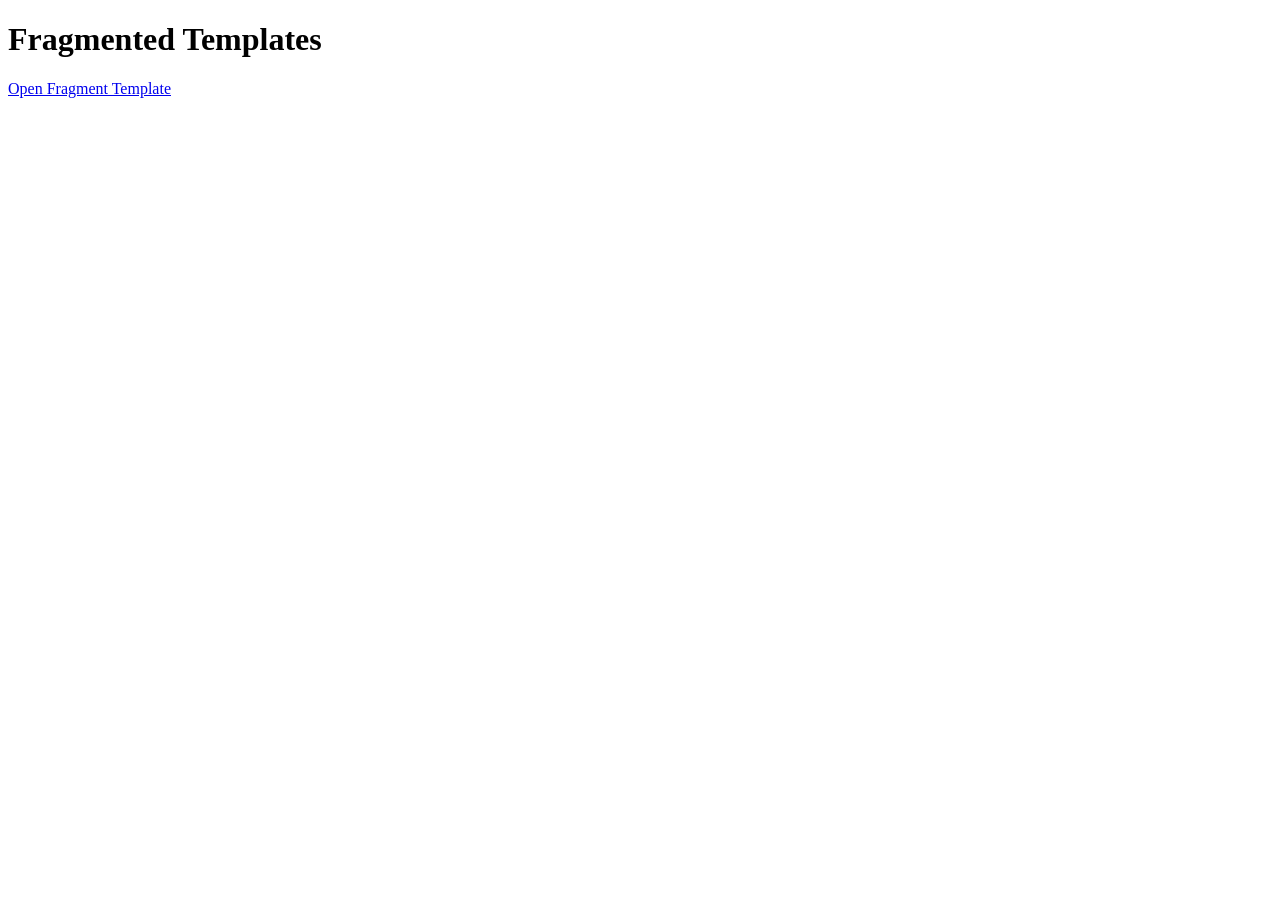
<file: index.html>
<!DOCTYPE html>
<html>
<head>
    <title>Fragmented Templates</title>
</head>
<body>

<h1>Fragmented Templates</h1>

<a href="template/fragment-template.html">
    Open Fragment Template
</a>

</body>
</html>
</file>
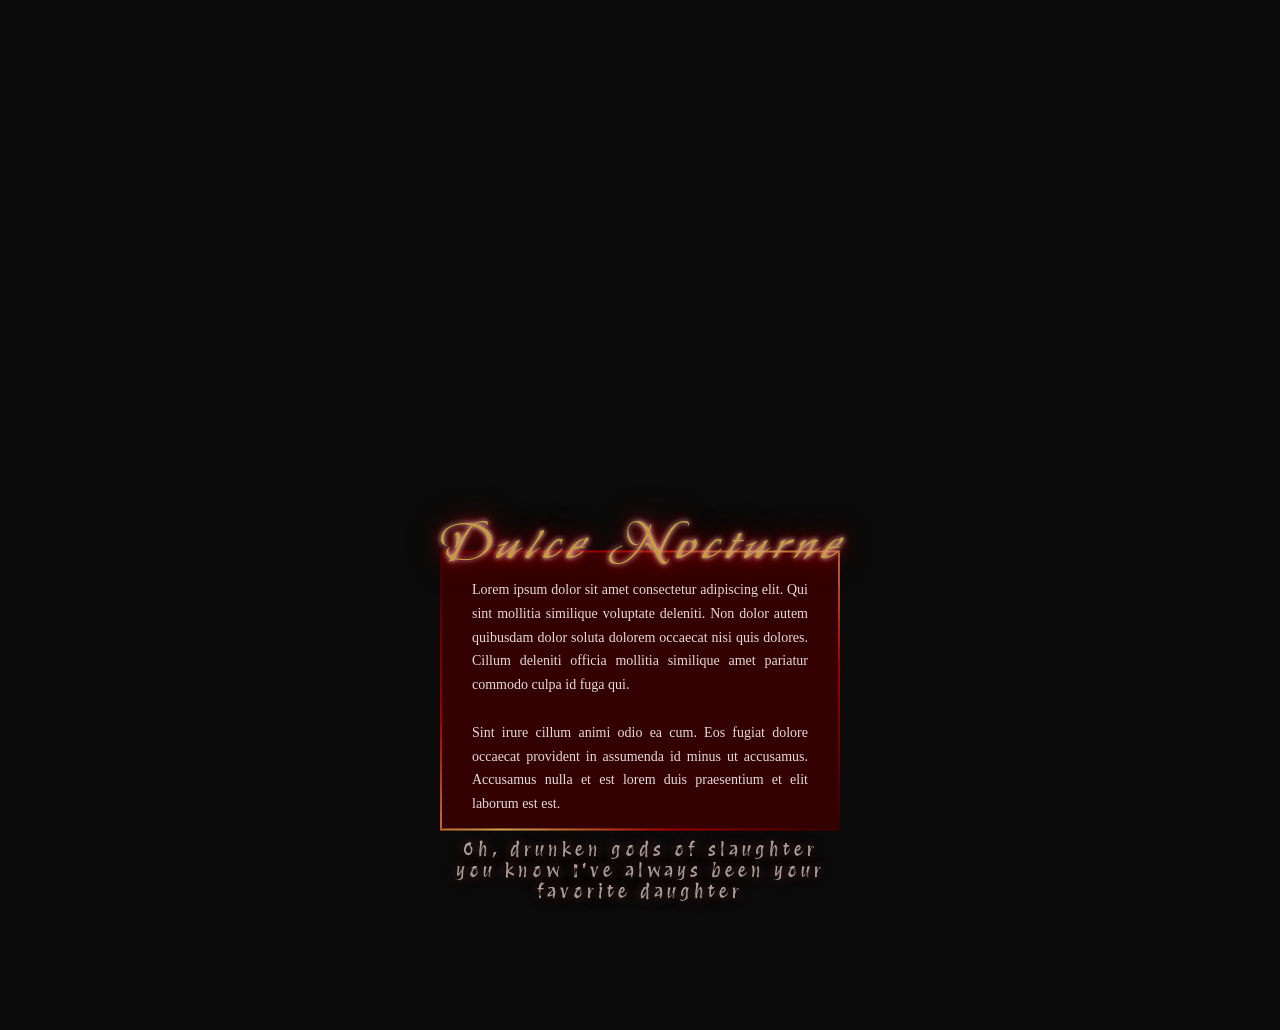
<file: template/fragment-template.html>
<!DOCTYPE html>
<html lang="en">

<head>

    <meta charset="UTF-8">
    <meta name="viewport" content="width=device-width, initial-scale=1.0">

    <title>Fragmented - Dulce Nocturne</title>

    <!-- GOOGLE FONTS -->
    <link rel="preconnect" href="https://fonts.googleapis.com">
    <link rel="preconnect" href="https://fonts.gstatic.com" crossorigin>

    <link
        href="https://fonts.googleapis.com/css2?family=My+Soul&family=Protest+Revolution&display=swap"
        rel="stylesheet"
    >

    <style>

        /* ==============================
           FRAGMENTED TEMPLATE
           ============================== */

        .fragmented {
            position: relative;
            width: 900px;
            height: 950px;
            margin: 40px auto;
            padding: 0;

            background-image: url("https://raw.githubusercontent.com/ghettobarbie18/fragmented/refs/heads/main/dulcebg%20(1).png");

            background-size: contain;
            background-position: center;
            background-repeat: no-repeat;
        }


        /* ==============================
           CONTENT AREA
           ============================== */

        .fragmented .content-area {
            position: absolute;

            width: 400px;

            left: 50%;
            top: 70%;

            margin: 0;
            padding: 0;

            transform: translate(-50%, -50%);
        }


        /* ==============================
           TITLE
           ============================== */

        .fragmented .title {
            display: block;

            width: 400px;
            height: auto;

            position: relative;

            left: 0;
            top: 0;

            margin: 0 0 -25px 0;
            padding: 0;

            box-sizing: border-box;

            text-align: center;

            color: #c89b3c;

            font-family: "My Soul", cursive;

            font-size: 50px;
            font-weight: 400;

            letter-spacing: 7px;

            white-space: nowrap;

            text-shadow:
                0 0 5px #ffffff,
                0 0 10px #c00000,
                0 0 20px #c00000,
                0 0 35px #700000;
        }


        /* ==============================
           TEXT BOX
           ============================== */

        .fragmented .content {
            display: block;

            width: 400px;
            min-width: 400px;
            max-width: 400px;

            height: 280px;
            min-height: 280px;
            max-height: 280px;

            margin: 0;

            padding: 25px 30px;

            box-sizing: border-box;

            background: rgba(57, 0, 0, 0.88);

            color: #e6dada;

            font-family: Georgia, "Times New Roman", serif;

            font-size: 14px;

            line-height: 1.7;

            text-align: justify;

            overflow-x: hidden;
            overflow-y: auto;

            border: 2px solid transparent;

            border-image:
                linear-gradient(
                    135deg,
                    #300000,
                    #a30000,
                    #d4a84f,
                    #a30000,
                    #300000
                ) 1;
        }


        /* ==============================
           QUOTE
           ============================== */

        .fragmented .quote {
            display: block;

            width: 400px;
            height: auto;

            position: relative;

            left: 0;
            top: 0;

            margin: 8px 0 0 0;
            padding: 0;

            box-sizing: border-box;

            text-align: center;

            color: #ad9c9a;

            font-family: "Protest Revolution", cursive;

            font-size: 18px;
            font-weight: 400;
            letter-spacing: 4px;

            white-space: normal;

            text-shadow:
                0 0 5px #000000,
                0 0 10px #5c3935,
                0 0 15px #330703;
        }


        /* ==============================
           HIDE TEXT BOX SCROLLBAR
           ============================== */

        .fragmented .content::-webkit-scrollbar {
            width: 0;
            height: 0;
        }

        .fragmented .content {
            scrollbar-width: none;
            -ms-overflow-style: none;
        }


        /* ==============================
           PAGE
           ============================== */

        body {
            margin: 0;
            padding: 0;

            background: #0b0b0b;
        }

    </style>

</head>


<body>


    <div class="fragmented">

        <div class="content-area">


            <!-- TITLE -->

            <div class="title">
                Dulce Nocturne
            </div>


            <!-- TEXT BOX -->

            <div class="content">

                Lorem ipsum dolor sit amet consectetur adipiscing elit. Qui sint mollitia similique voluptate deleniti. Non dolor autem quibusdam dolor soluta dolorem occaecat nisi quis dolores. Cillum deleniti officia mollitia similique amet pariatur commodo culpa id fuga qui.

                <br><br>

                Sint irure cillum animi odio ea cum. Eos fugiat dolore occaecat provident in assumenda id minus ut accusamus. Accusamus nulla et est lorem duis praesentium et elit laborum est est.

                <br><br>

                Et irure excepteur laboris et molestias facilis praesentium eiusmod eligendi. Consectetur esse officia id dolorum eum consequat et ipsum eu id qui culpa. Cillum similique in illum occaecat in nisi in excepteur quod. Id omnis eos expedita dolore commodo soluta sed qui corrupti nam animi.

            </div>


            <!-- QUOTE -->

            <div class="quote">

                Oh, drunken gods of slaughter
                <br>
                you know I've always been your
                <br>
                favorite daughter

            </div>


        </div>

    </div>


</body>

</html>
</file>
